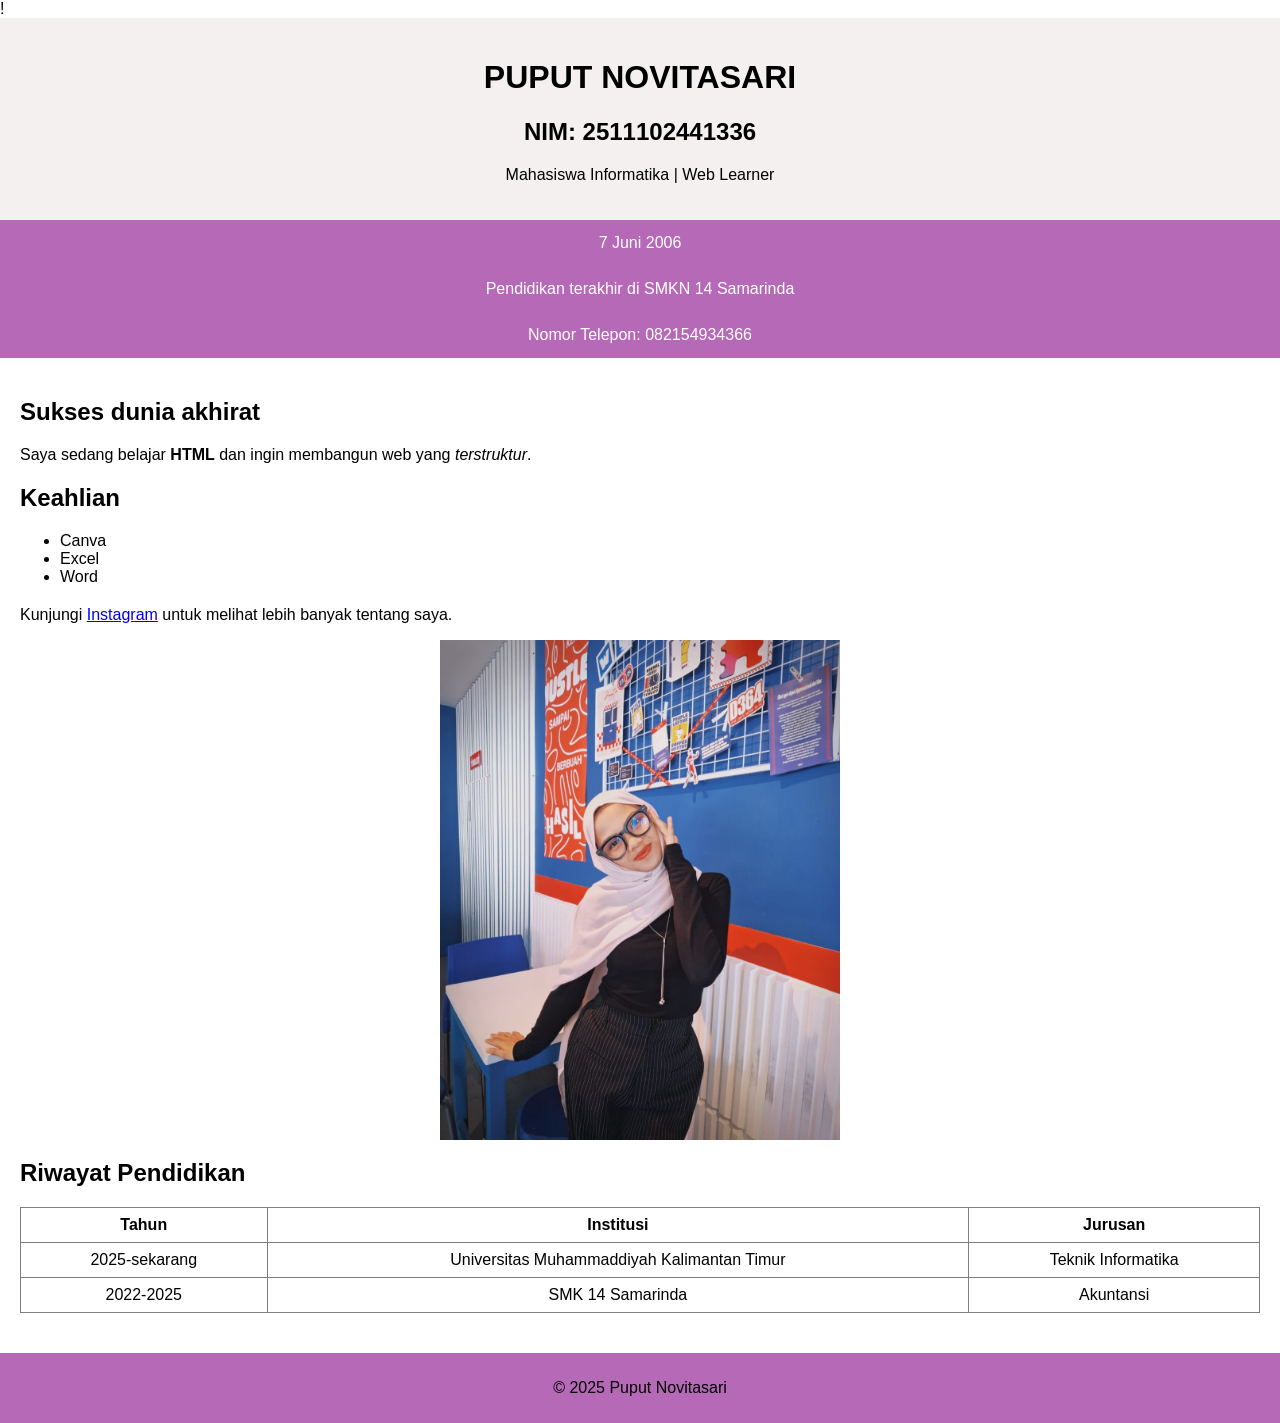
<file: atribut/index.html>
!<head>
    <title>BIODATA Puput Novitasari</title>
</head>
<body>
    <header>
        <h1>PUPUT NOVITASARI</h1>
        <h2>NIM: 2511102441336</h2>
        <p>Mahasiswa Informatika | Web Learner</p>
        <style>
            body {
                font-family: Arial, sans-serif;
                margin: 0;
                padding: 0;
            }
            header {
                background-color: #f4f0f0;
                padding: 20px;
                text-align: center;
            }
            nav {
                background-color: #b569b6;
                overflow: hidden;
            }
            nav a {
                float: center;
                display: block;
                color: white;
                text-align: center;
                padding: 14px 16px;
                text-decoration: none;a
            }
            nav a:hover {
                background-color: #ddd;
                color: rgb(8, 6, 6);
            }
            main {
                padding: 20px;
            }
            section {
                margin-bottom: 20px;
            }
            table {
                width: 100%;
                border-collapse: collapse;
            }
            th, td {
                padding: 8px;
                text-align: center;
            }
            footer {
                background-color: #b569b6;
                padding: 10px;
                text-align: center;
            }
        </style>
    </header>

<nav>
    <a href="#tentang">7 Juni 2006</a>  
    <a href="#pendidikan">Pendidikan terakhir di SMKN 14 Samarinda</a>
    <a href="#kontak">Nomor Telepon: 082154934366</a> 
</nav> 

<main>  
    <section id="tentang">    
        <h2>Sukses dunia akhirat</h2>    
        <p>Saya sedang belajar <strong>HTML</strong> dan ingin membangun web yang <em>terstruktur</em>.</p>  
    </section>

    <section id="Skill">    
        <h2>Keahlian</h2>    
        <ul>
            <li> Canva 
            <li> Excel
            <li> Word
            
        </ul>
    </section>
    <p>
        Kunjungi
    <a href="https://https://www.instagram.com/puputvntsr" target="_blank">Instagram</a> untuk melihat lebih banyak tentang saya.
    </p>

    <figure>
        <img src="puput.jpeg" alt="foto puput" width="400" height="500" style="display: block; margin: 0 auto;">
        <h2 style="text-align: center;"></h2>
    </figure>

    <section id="pendidikan">
        <h2>Riwayat Pendidikan</h2>
        <table border="1">
            <thead>
                <tr>
                    <th>Tahun</th>
                    <th>Institusi</th>
                    <th>Jurusan</th>
                </tr>
            </thead>
            <tbody>
                <tr>
                    <td>2025-sekarang</td>
                    <td>Universitas Muhammaddiyah Kalimantan Timur</td>
                    <td>Teknik Informatika</td>
                </tr>
                <tr>
                    <td>2022-2025</td>
                    <td>SMK 14 Samarinda</td>
                    <td>Akuntansi</td>
                </tr>
            </tbody>
        </table>
    </section>

</main> 

<footer>  
    <p>&copy; 2025 Puput Novitasari</p> 
</footer>
</file>
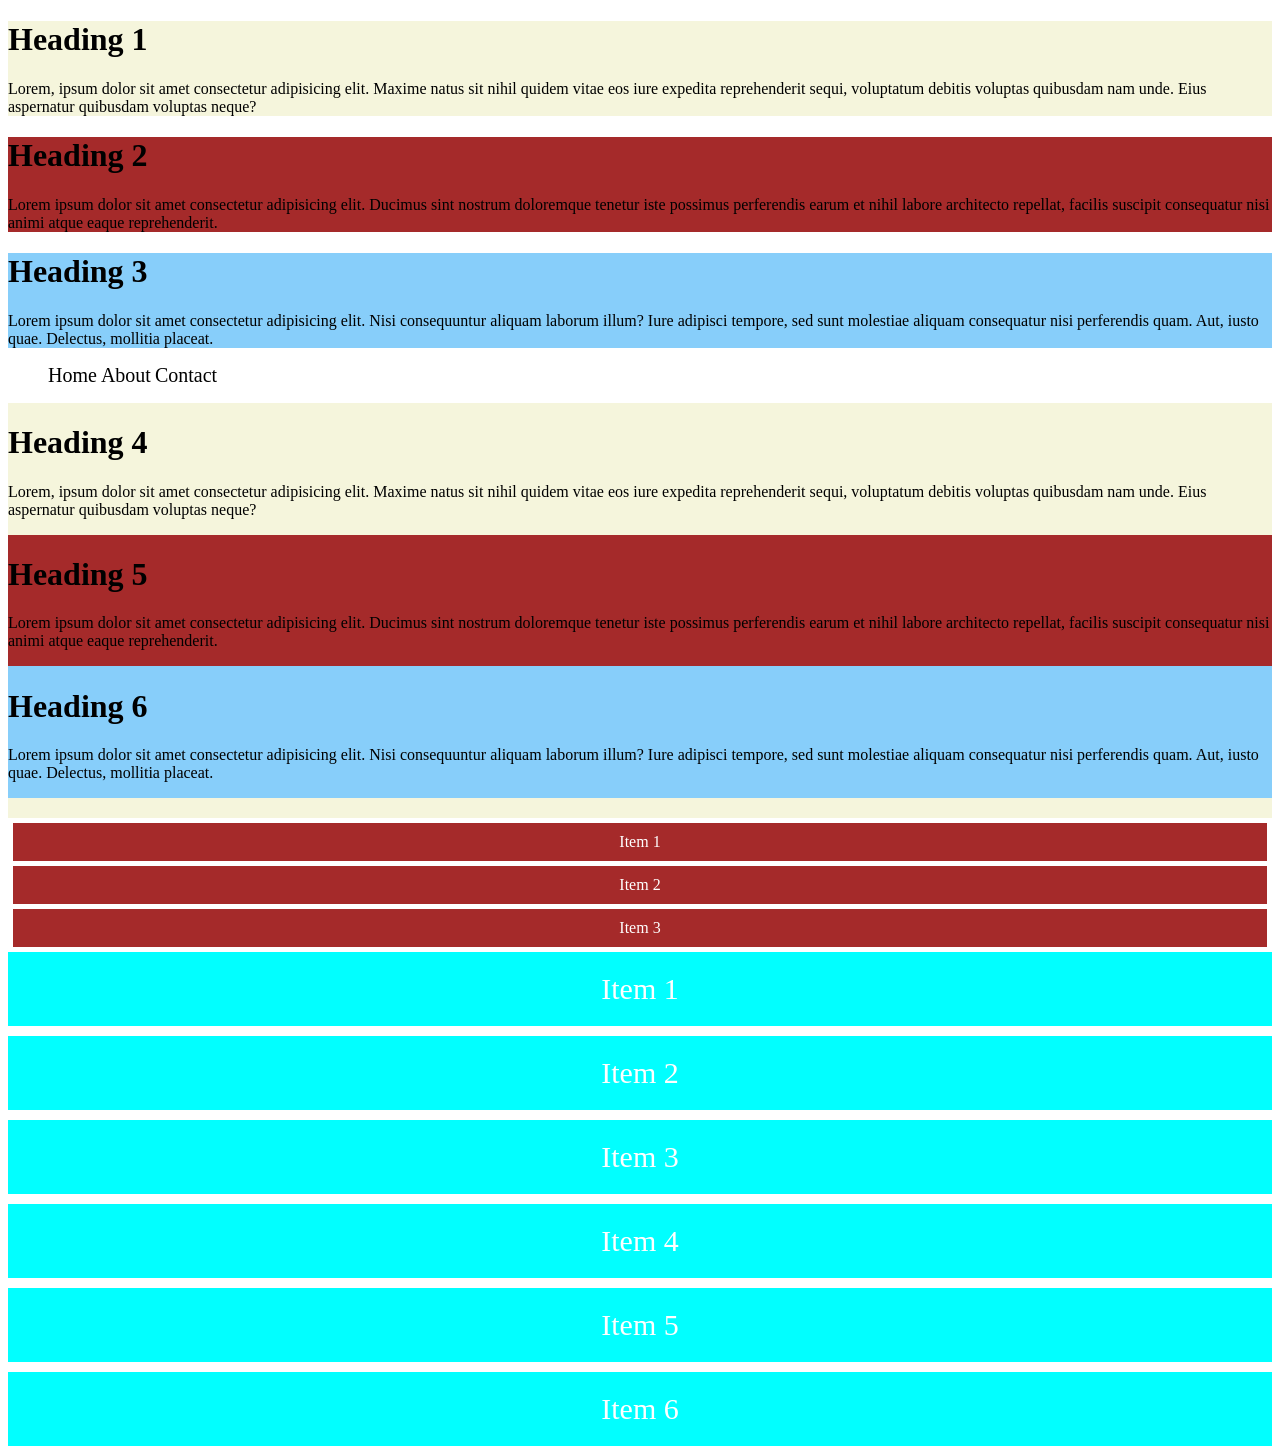
<file: Praktikum 4/index.html>
<!doctype html>
<html lang="en">
  <link rel="stylesheet" href="style.css" />
  <head>
    <meta charset="UTF-8" />
    <meta name="viewport" content="width=device-width, initial-scale=1.0" />
    <title>Document</title>
  </head>
  <body>
    <!-- inline block-->
    <div class="box-1">
      <h1>Heading 1</h1>
      <p>
        Lorem, ipsum dolor sit amet consectetur adipisicing elit. Maxime natus
        sit nihil quidem vitae eos iure expedita reprehenderit sequi, voluptatum
        debitis voluptas quibusdam nam unde. Eius aspernatur quibusdam voluptas
        neque?
      </p>
    </div>

    <div class="box-2">
      <h1>Heading 2</h1>
      <p>
        Lorem ipsum dolor sit amet consectetur adipisicing elit. Ducimus sint
        nostrum doloremque tenetur iste possimus perferendis earum et nihil
        labore architecto repellat, facilis suscipit consequatur nisi animi
        atque eaque reprehenderit.
      </p>
    </div>

    <div class="box-3">
      <h1>Heading 3</h1>
      <p>
        Lorem ipsum dolor sit amet consectetur adipisicing elit. Nisi
        consequuntur aliquam laborum illum? Iure adipisci tempore, sed sunt
        molestiae aliquam consequatur nisi perferendis quam. Aut, iusto quae.
        Delectus, mollitia placeat.
      </p>
    </div>

    <!-- inline -->
    <nav>
      <ul>
        <li>Home</li>
        <li>About</li>
        <li>Contact</li>
      </ul>
    </nav>

    <!-- display inline-block-->

    <div class="box-4">
      <h1>Heading 4</h1>
      <p>
        Lorem, ipsum dolor sit amet consectetur adipisicing elit. Maxime natus
        sit nihil quidem vitae eos iure expedita reprehenderit sequi, voluptatum
        debitis voluptas quibusdam nam unde. Eius aspernatur quibusdam voluptas
        neque?
      </p>
    </div>

    <div class="box-5">
      <h1>Heading 5</h1>
      <p>
        Lorem ipsum dolor sit amet consectetur adipisicing elit. Ducimus sint
        nostrum doloremque tenetur iste possimus perferendis earum et nihil
        labore architecto repellat, facilis suscipit consequatur nisi animi
        atque eaque reprehenderit.
      </p>
    </div>

    <div class="box-6">
      <h1>Heading 6</h1>
      <p>
        Lorem ipsum dolor sit amet consectetur adipisicing elit. Nisi
        consequuntur aliquam laborum illum? Iure adipisci tempore, sed sunt
        molestiae aliquam consequatur nisi perferendis quam. Aut, iusto quae.
        Delectus, mollitia placeat.
      </p>
    </div>

    <!-- display flex-->
    
        <div class="container"></div>
            <div class="flex-item">Item 1</div>
            <div class="flex-item">Item 2</div>
            <div class="flex-item">Item 3</div>
        </div>

    <!-- display grid-->
    <div class="grid-container">
      <div class="grid-item">Item 1</div>
      <div class="grid-item">Item 2</div>
      <div class="grid-item">Item 3</div>
      <div class="grid-item">Item 4</div>
      <div class="grid-item">Item 5</div>
      <div class="grid-item">Item 6</div>
    </div>
  </body>
</html>
</file>
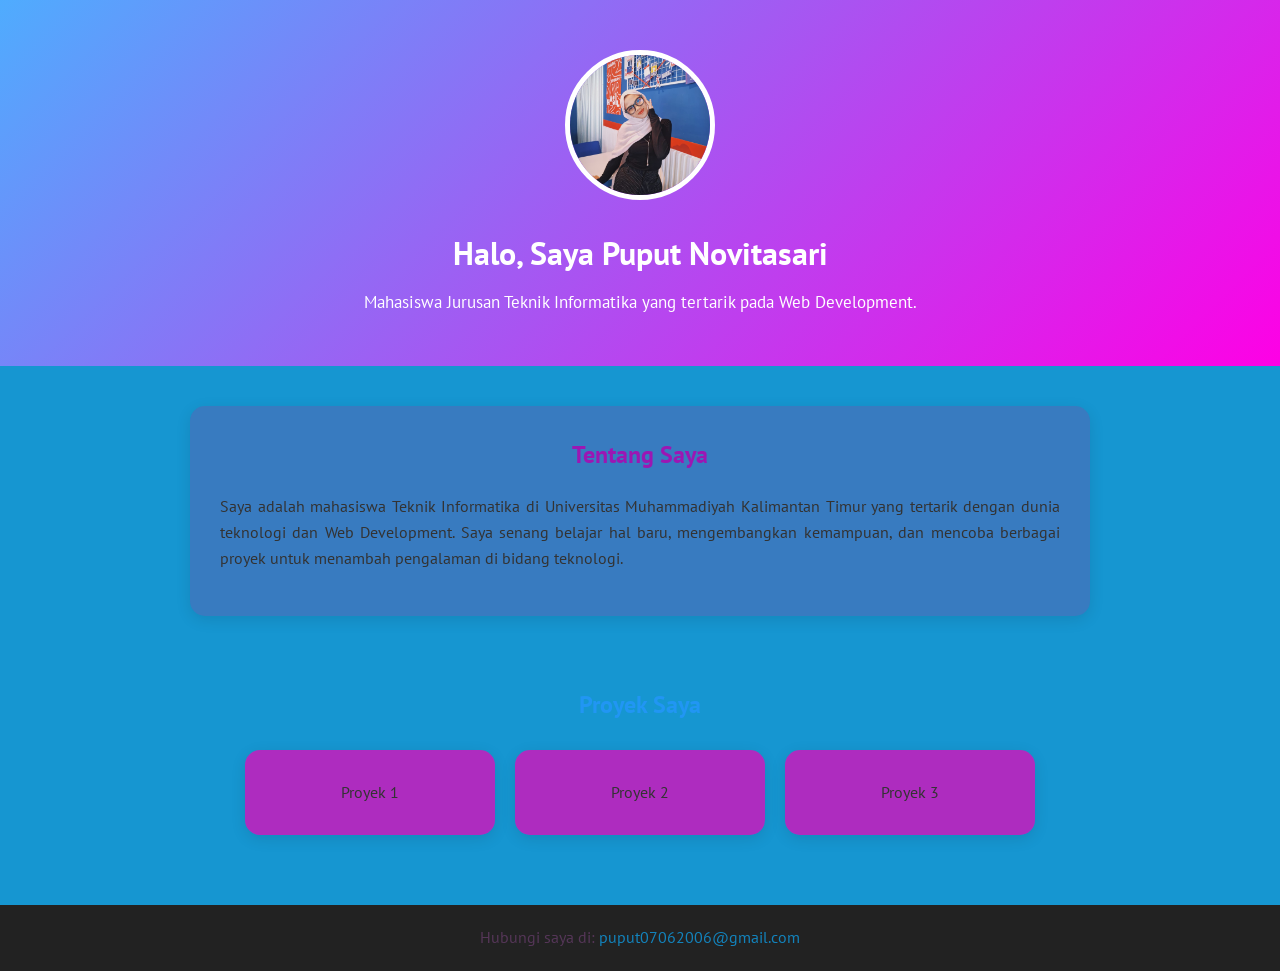
<file: Praktikum 5/index.html>
<!DOCTYPE html>
<html lang="id">

<head>
    <meta charset="UTF-8">
    <meta name="viewport" content="width=device-width, initial-scale=1.0">
    <title>Web Profil - Puput Novitasari</title>
    <link rel="stylesheet" href="style.css">
</head>

<body>

    <!-- Bagian Hero/Header -->
    <header class="hero">
        <img src="/Praktikum 5/p.jpeg" alt="Foto Profil" class="profile-img">

        <h1>Halo, Saya Puput Novitasari</h1>

        <p>
            Mahasiswa Jurusan Teknik Informatika yang tertarik pada Web Development.
        </p>
    </header>


    <!-- Bagian Tentang Saya -->
    <section class="about">
        <h2>Tentang Saya</h2>

        <p>
            Saya adalah mahasiswa Teknik Informatika di Universitas Muhammadiyah
            Kalimantan Timur yang tertarik dengan dunia teknologi dan Web Development.
            Saya senang belajar hal baru, mengembangkan kemampuan, dan mencoba berbagai
            proyek untuk menambah pengalaman di bidang teknologi.
        </p>
    </section>


    <!-- Bagian Portfolio -->
    <section class="portfolio">
        <h2>Proyek Saya</h2>

        <div class="portfolio-container">

            <!-- Card Proyek -->
            <div class="card">Proyek 1</div>
            <div class="card">Proyek 2</div>
            <div class="card">Proyek 3</div>

        </div>
    </section>


    <!-- Footer -->
    <footer>
        <p>
            Hubungi saya di:
            <a href="mailto:puput07062006@gmail.com">
                puput07062006@gmail.com
            </a>
        </p>
    </footer>

</body>

</html>
</file>
<file: Praktikum 4/style.css>
/* display box */

.box-1{
    background: beige;
    display: block;
}

.box-2{
    background: brown; 
    display: block;
}

.box-3{
    background: lightskyblue;
    display: block;
}


/* display inline*/
nav ul li{
    font-size: 20px;
    display: inline;

}

/* display inline block */
.box-4{
    background: beige;
    display: inline-block;
}

.box-5{
    background: brown; 
    display: inline-block;
}   

.box-6{
    background: lightskyblue;
    display: inline-block;
}

/* display flex */
.container{
    display: flex;
    background: beige;
    padding: 10px;
}
.flex-item{
    background-color: brown;
    color: white;
    padding: 10px;
    margin: 5px;
    text-align: center;
    flex: 1;
}

/* display grid */
.grid-container{
    display: grid;
    grid-template-columns: auto;
    gap: 10px;
}

.grid-item{
    background-color: rgb(1, 255, 255);
    color: white;
    padding: 20px;
    font-size: 30px;
    text-align: center;
}
</file>
<file: Praktikum 5/style.css>
@import url('https://fonts.googleapis.com/css2?family=Bitcount+Ink:wght@100..900&family=Edu+QLD+Hand:wght@400..700&family=PT+Sans:ital,wght@0,400;0,700;1,400;1,700&display=swap');

/* Reset dasar */
* {
    margin: 0;
    padding: 0;
    box-sizing: border-box;
    font-family: "PT Sans", sans-serif;
}

/* Tampilan halaman */
body {
    font-family: Arial, sans-serif;
    background-color: #1696d1;
    color: #333;
    line-height: 1.6;
}

/* Bagian Hero */
.hero {
    background: linear-gradient(135deg, #4facfe, #fe00e5);
    color: rgb(255, 255, 255);
    text-align: center;
    padding: 50px 20px;
}

/* Foto profil */
.profile-img {
    width: 150px;
    height: 150px;
    object-fit: cover;
    border-radius: 50%;
    border: 5px solid white;
    margin-bottom: 20px;
}

/* Judul */
.hero h1 {
    font-size: 32px;
    margin-bottom: 10px;
}

.hero p {
    font-size: 17px;
}

/* Bagian Tentang Saya */
.about {
    max-width: 900px;
    margin: 40px auto;
    padding: 30px;
    background-color: rgba(180, 26, 129, 0.215);
    border-radius: 15px;
    box-shadow: 0 4px 15px rgba(0, 0, 0, 0.1);
}

.about h2 {
    text-align: center;
    margin-bottom: 20px;
    color: #9c17b3;
}

.about p {
    margin-bottom: 15px;
    text-align: justify;
}

/* Bagian Portfolio */
.portfolio {
    max-width: 900px;
    margin: 40px auto;
    padding: 30px;
}

.portfolio h2 {
    text-align: center;
    margin-bottom: 25px;
    color: #2196f3;
}

/* Container Card */
.portfolio-container {
    display: flex;
    justify-content: center;
    gap: 20px;
    flex-wrap: wrap;
}

/* Card proyek */
.card {
    background-color: rgba(207, 22, 188, 0.823);
    width: 250px;
    padding: 30px 20px;
    text-align: center;
    border-radius: 15px;
    box-shadow: 0 4px 15px rgba(0, 0, 0, 0.1);
    transition: 0.3s;
}

/* Efek saat mouse diarahkan */
.card:hover {
    transform: translateY(-8px);
    box-shadow: 0 8px 20px rgba(0, 0, 0, 0.15);
}

/* Footer */
footer {
    background-color: #222;
    color: rgb(85, 54, 88);
    text-align: center;
    padding: 20px;
    margin-top: 40px;
}

footer a {
    color: #1383bc;
    text-decoration: none;
}

footer a:hover {
    text-decoration: underline;
}

/* Tampilan HP */
@media (max-width: 600px) {

    .hero h1 {
        font-size: 26px;
    }

    .hero p {
        font-size: 15px;
    }

    .about,
    .portfolio {
        margin: 20px;
        padding: 20px;
    }

    .card {
        width: 100%;
    }
}
</file>
